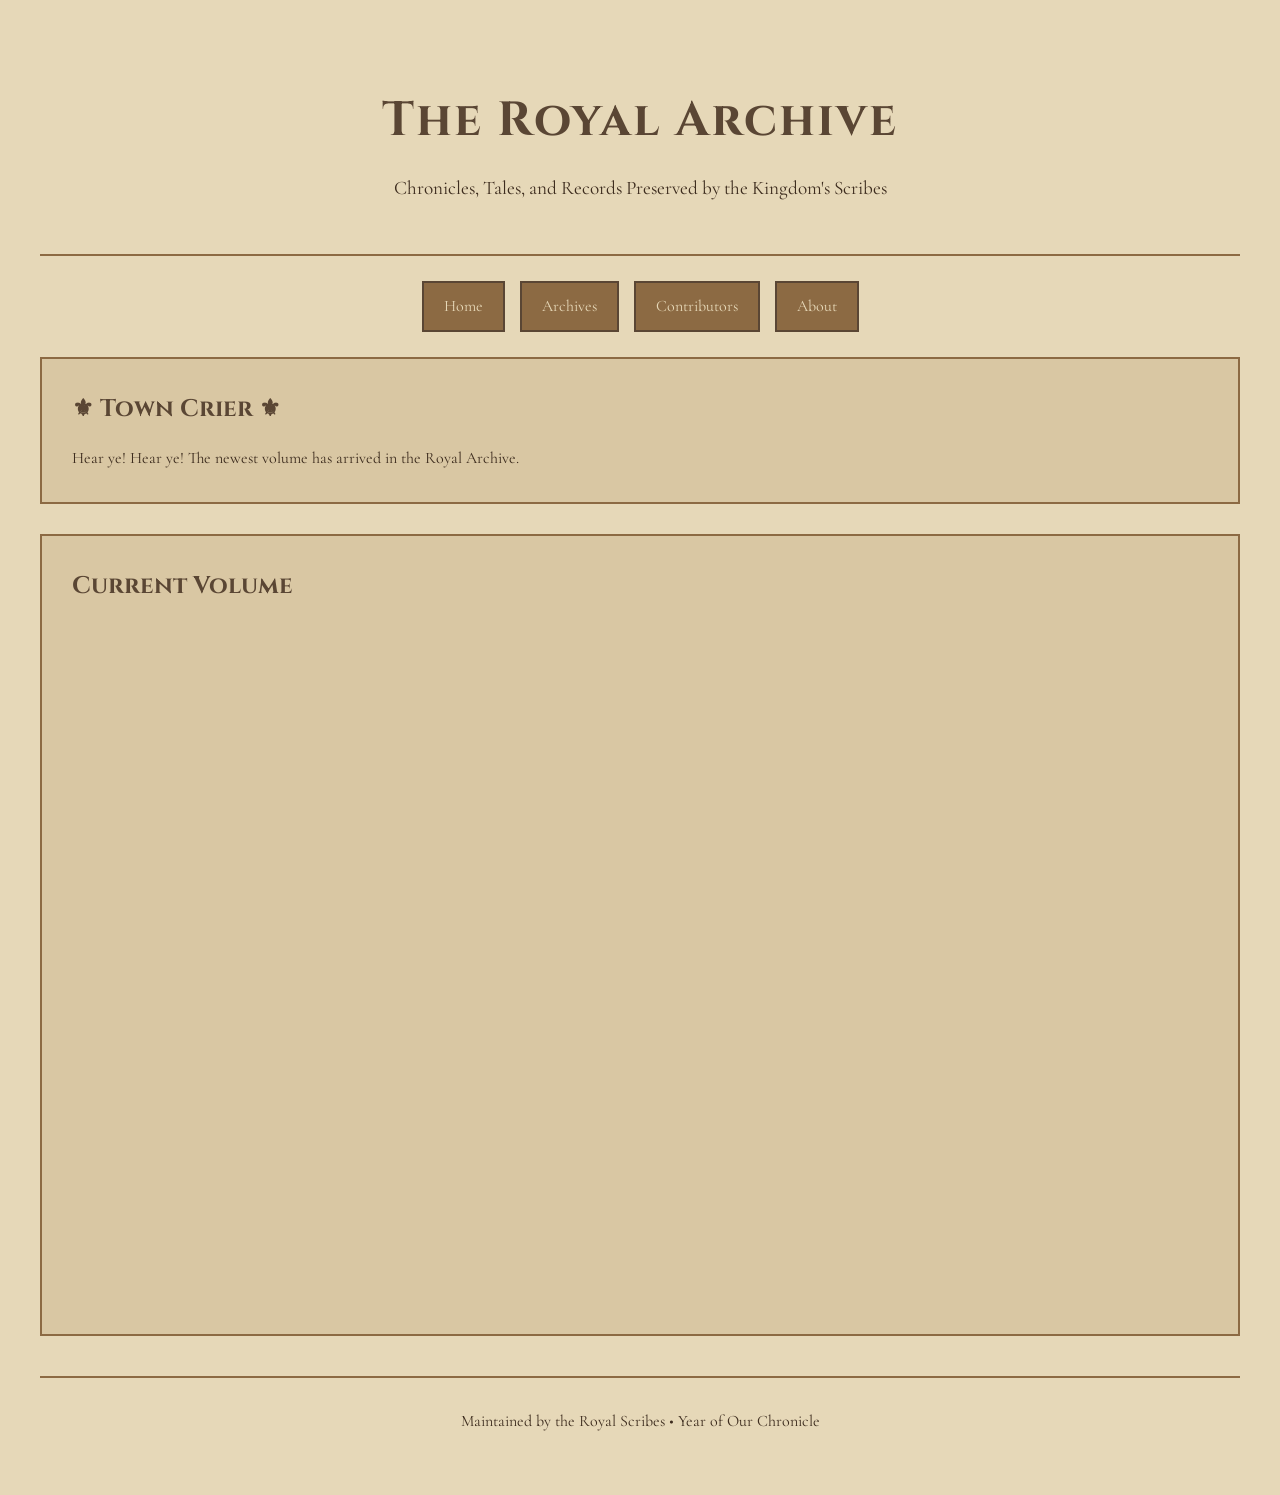
<file: index.html>
<!DOCTYPE html>
<html lang="en">
<head>
    <meta charset="UTF-8">
    <meta name="viewport" content="width=device-width, initial-scale=1.0">
    <title>The Royal Archive</title>

    <link rel="stylesheet" href="style.css">

    <link rel="preconnect" href="https://fonts.googleapis.com">
    <link rel="preconnect" href="https://fonts.gstatic.com" crossorigin>
    <link href="https://fonts.googleapis.com/css2?family=Cinzel:wght@500;700&family=Cormorant+Garamond:wght@400;500;600&display=swap" rel="stylesheet">
</head>

<body>

    <div class="container">

        <header>
            <h1>The Royal Archive</h1>
            <p class="subtitle">
                Chronicles, Tales, and Records Preserved by the Kingdom's Scribes
            </p>
        </header>

        <nav>
            <a href="/index.html">Home</a>
            <a href="/archives.html">Archives</a>
            <a href="/contributors.html">Contributors</a>
            <a href="/about.html">About</a>
        </nav>

        <section class="announcement">
            <h2>⚜ Town Crier ⚜</h2>
            <p>
                Hear ye! Hear ye! The newest volume has arrived in the Royal Archive.
            </p>
        </section>

        <section class="featured-zine">
            <h2>Current Volume</h2>

            <div style="position:relative;padding-top:max(60%,324px);width:100%;height:0;"><iframe style="position:absolute;border:none;width:100%;height:100%;left:0;top:0;" src="https://online.fliphtml5.com/ravenna/Vol-5-July-2026/" title="Vol 5 July 2026" seamless="seamless" scrolling="no" frameborder="0" allowtransparency="true" allowfullscreen="true" ></iframe></div>
            
        </section>

        <footer>
            <p>
                Maintained by the Royal Scribes • Year of Our Chronicle
            </p>
        </footer>

    </div>

</body>
</html>
</file>
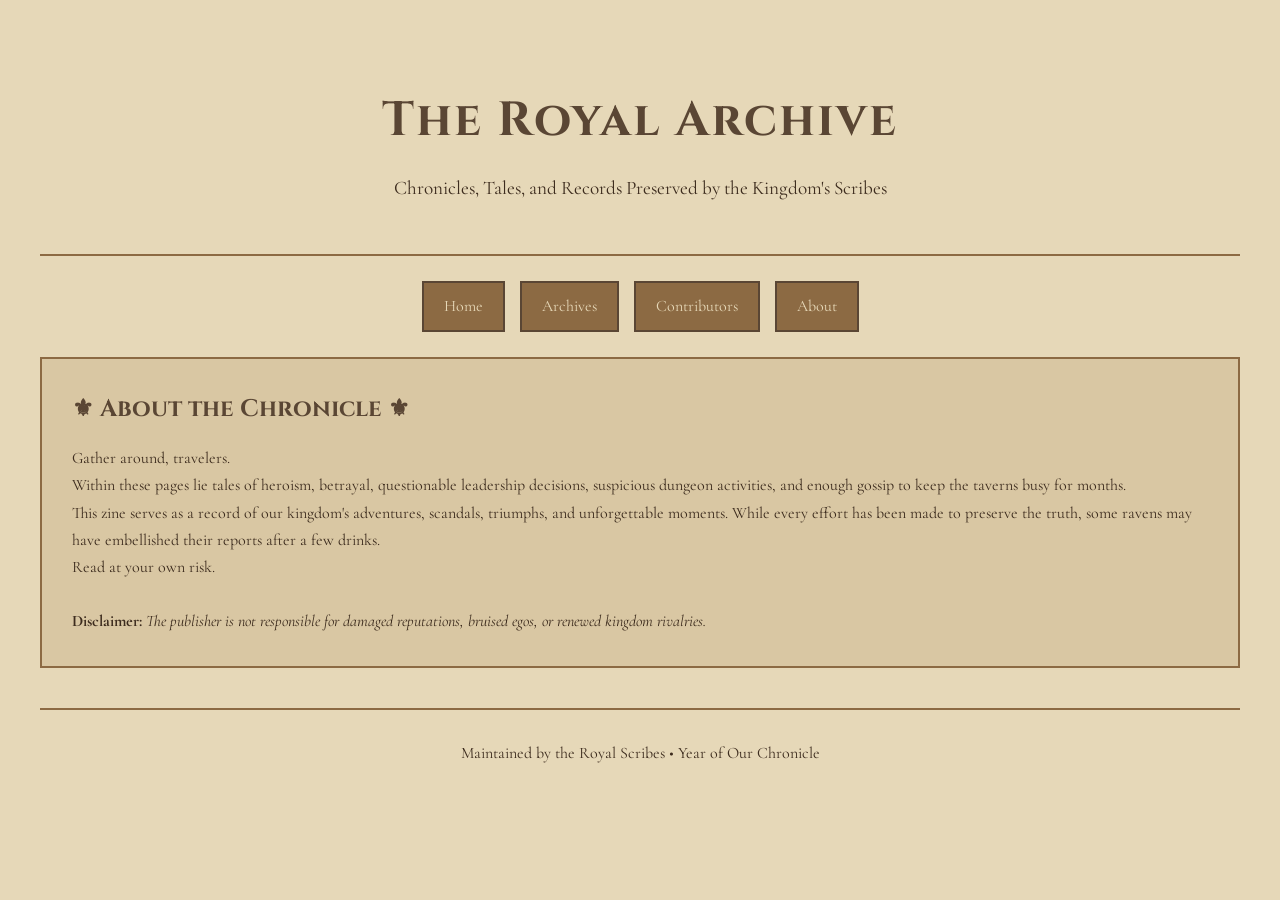
<file: about.html>
<!DOCTYPE html>
<html lang="en">
<head>
    <meta charset="UTF-8">
    <meta name="viewport" content="width=device-width, initial-scale=1.0">
    <title>The Royal Archive</title>

    <link rel="stylesheet" href="style.css">

    <link rel="preconnect" href="https://fonts.googleapis.com">
    <link rel="preconnect" href="https://fonts.gstatic.com" crossorigin>
    <link href="https://fonts.googleapis.com/css2?family=Cinzel:wght@500;700&family=Cormorant+Garamond:wght@400;500;600&display=swap" rel="stylesheet">
</head>

<body>

    <div class="container">

        <header>
            <h1>The Royal Archive</h1>
            <p class="subtitle">
                Chronicles, Tales, and Records Preserved by the Kingdom's Scribes
            </p>
        </header>

        <nav>
            <a href="/index.html">Home</a>
            <a href="/archives.html">Archives</a>
            <a href="/contributors.html">Contributors</a>
            <a href="/about.html">About</a>
        </nav>
        
         <section class="announcement">
            <h2>⚜ About the Chronicle ⚜</h2>
            <p>Gather around, travelers.</p>
            <p>Within these pages lie tales of heroism, betrayal, questionable leadership decisions, suspicious dungeon activities, and enough gossip to keep the taverns busy for months.</p>
            <p>This zine serves as a record of our kingdom's adventures, scandals, triumphs, and unforgettable moments. While every effort has been made to preserve the truth, some ravens may have embellished their reports after a few drinks.</p>
            <p>Read at your own risk.</p>
            <br/>
            <p><b>Disclaimer:</b> <i>The publisher is not responsible for damaged reputations, bruised egos, or renewed kingdom rivalries.</i></p>
            </p>
        </section>

        <footer>
            <p>
                Maintained by the Royal Scribes • Year of Our Chronicle
            </p>
        </footer>

    </div>

</body>
</html>
</file>
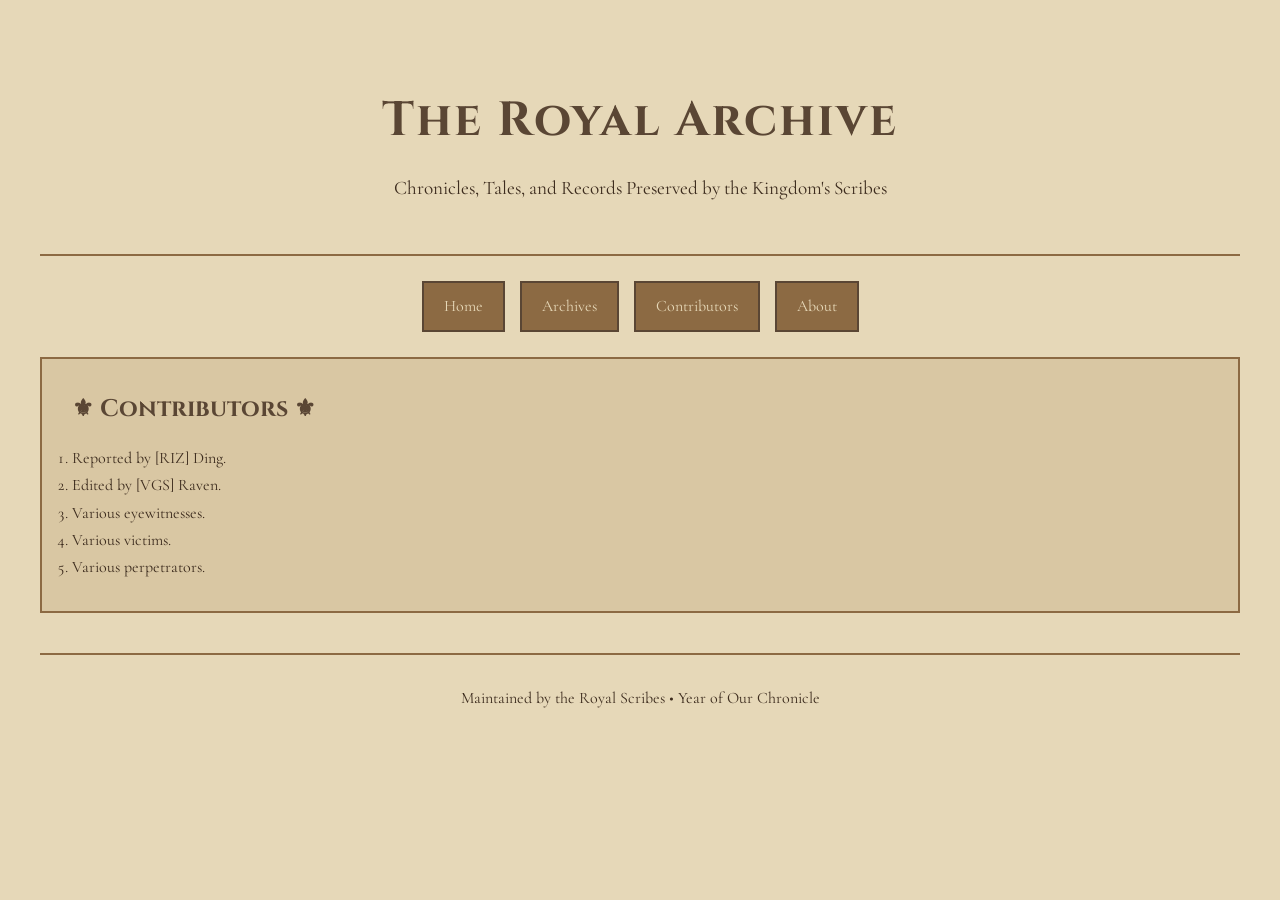
<file: contributors.html>
<!DOCTYPE html>
<html lang="en">
<head>
    <meta charset="UTF-8">
    <meta name="viewport" content="width=device-width, initial-scale=1.0">
    <title>The Royal Archive</title>

    <link rel="stylesheet" href="style.css">

    <link rel="preconnect" href="https://fonts.googleapis.com">
    <link rel="preconnect" href="https://fonts.gstatic.com" crossorigin>
    <link href="https://fonts.googleapis.com/css2?family=Cinzel:wght@500;700&family=Cormorant+Garamond:wght@400;500;600&display=swap" rel="stylesheet">
</head>

<body>

    <div class="container">

        <header>
            <h1>The Royal Archive</h1>
            <p class="subtitle">
                Chronicles, Tales, and Records Preserved by the Kingdom's Scribes
            </p>
        </header>

        <nav>
            <a href="/index.html">Home</a>
            <a href="/archives.html">Archives</a>
            <a href="/contributors.html">Contributors</a>
            <a href="/about.html">About</a>
        </nav>
        
         <section class="announcement">
            <h2>⚜ Contributors ⚜</h2>
            <ol>
                <li>Reported by [RIZ] Ding.</li>
                <li>Edited by [VGS] Raven.</li>
                <li>Various eyewitnesses.</li>
                <li>Various victims.</li>
                <li>Various perpetrators.</li>
            </ol>
        </section>

        <footer>
            <p>
                Maintained by the Royal Scribes • Year of Our Chronicle
            </p>
        </footer>

    </div>

</body>
</html>
</file>
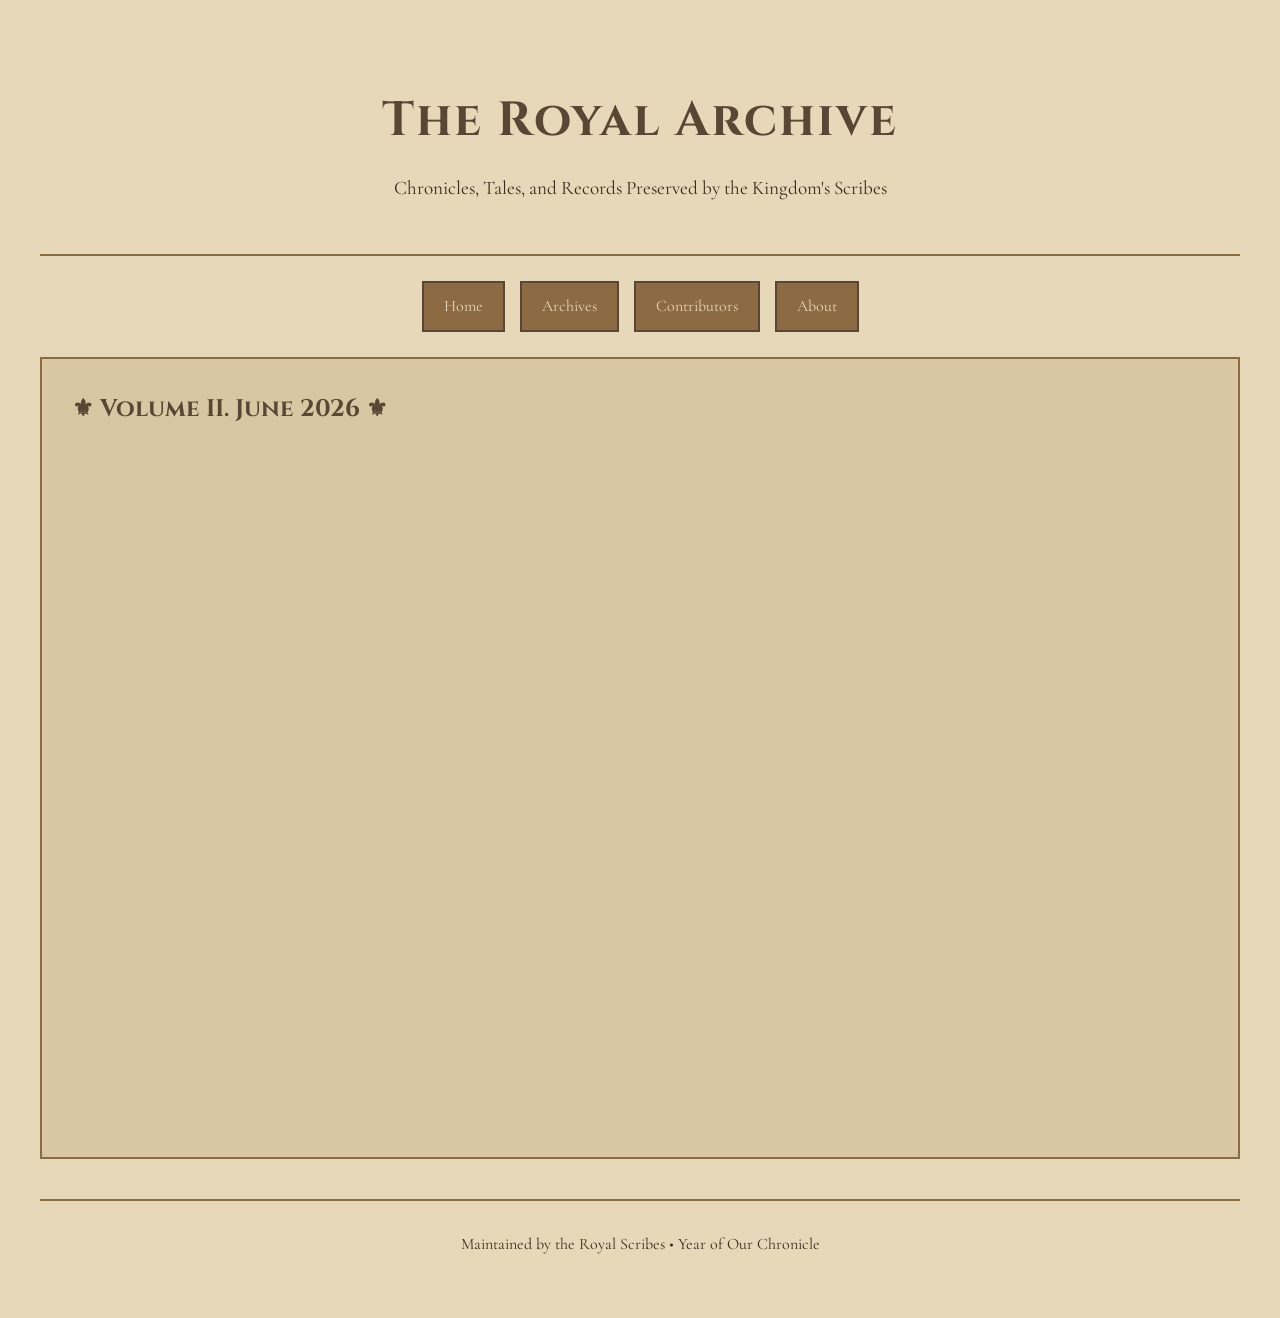
<file: archives/02june2026.html>
<!DOCTYPE html>
<html lang="en">
<head>
    <meta charset="UTF-8">
    <meta name="viewport" content="width=device-width, initial-scale=1.0">
    <title>The Royal Archive</title>

    <link rel="stylesheet" href="archivestyle.css">

    <link rel="preconnect" href="https://fonts.googleapis.com">
    <link rel="preconnect" href="https://fonts.gstatic.com" crossorigin>
    <link href="https://fonts.googleapis.com/css2?family=Cinzel:wght@500;700&family=Cormorant+Garamond:wght@400;500;600&display=swap" rel="stylesheet">
</head>

<body>

    <div class="container">

        <header>
            <h1>The Royal Archive</h1>
            <p class="subtitle">
                Chronicles, Tales, and Records Preserved by the Kingdom's Scribes
            </p>
        </header>

        <nav>
            <a href="/index.html">Home</a>
            <a href="/archives.html">Archives</a>
            <a href="/contributors.html">Contributors</a>
            <a href="/about.html">About</a>
        </nav>
          
        <section class="featured-zine">
            <h2>⚜ Volume II. June 2026 ⚜</h2>
            <div style="position:relative;padding-top:max(60%,324px);width:100%;height:0;"><iframe style="position:absolute;border:none;width:100%;height:100%;left:0;top:0;" src="https://online.fliphtml5.com/ravenna/Vol-2-June-2026/" title="Vol 2 June 2026" seamless="seamless" scrolling="no" frameborder="0" allowtransparency="true" allowfullscreen="true" ></iframe></div>
            
        </section>

        
        <footer>
            <p>
                Maintained by the Royal Scribes • Year of Our Chronicle
            </p>
        </footer>

    </div>

</body>
</html>
</file>
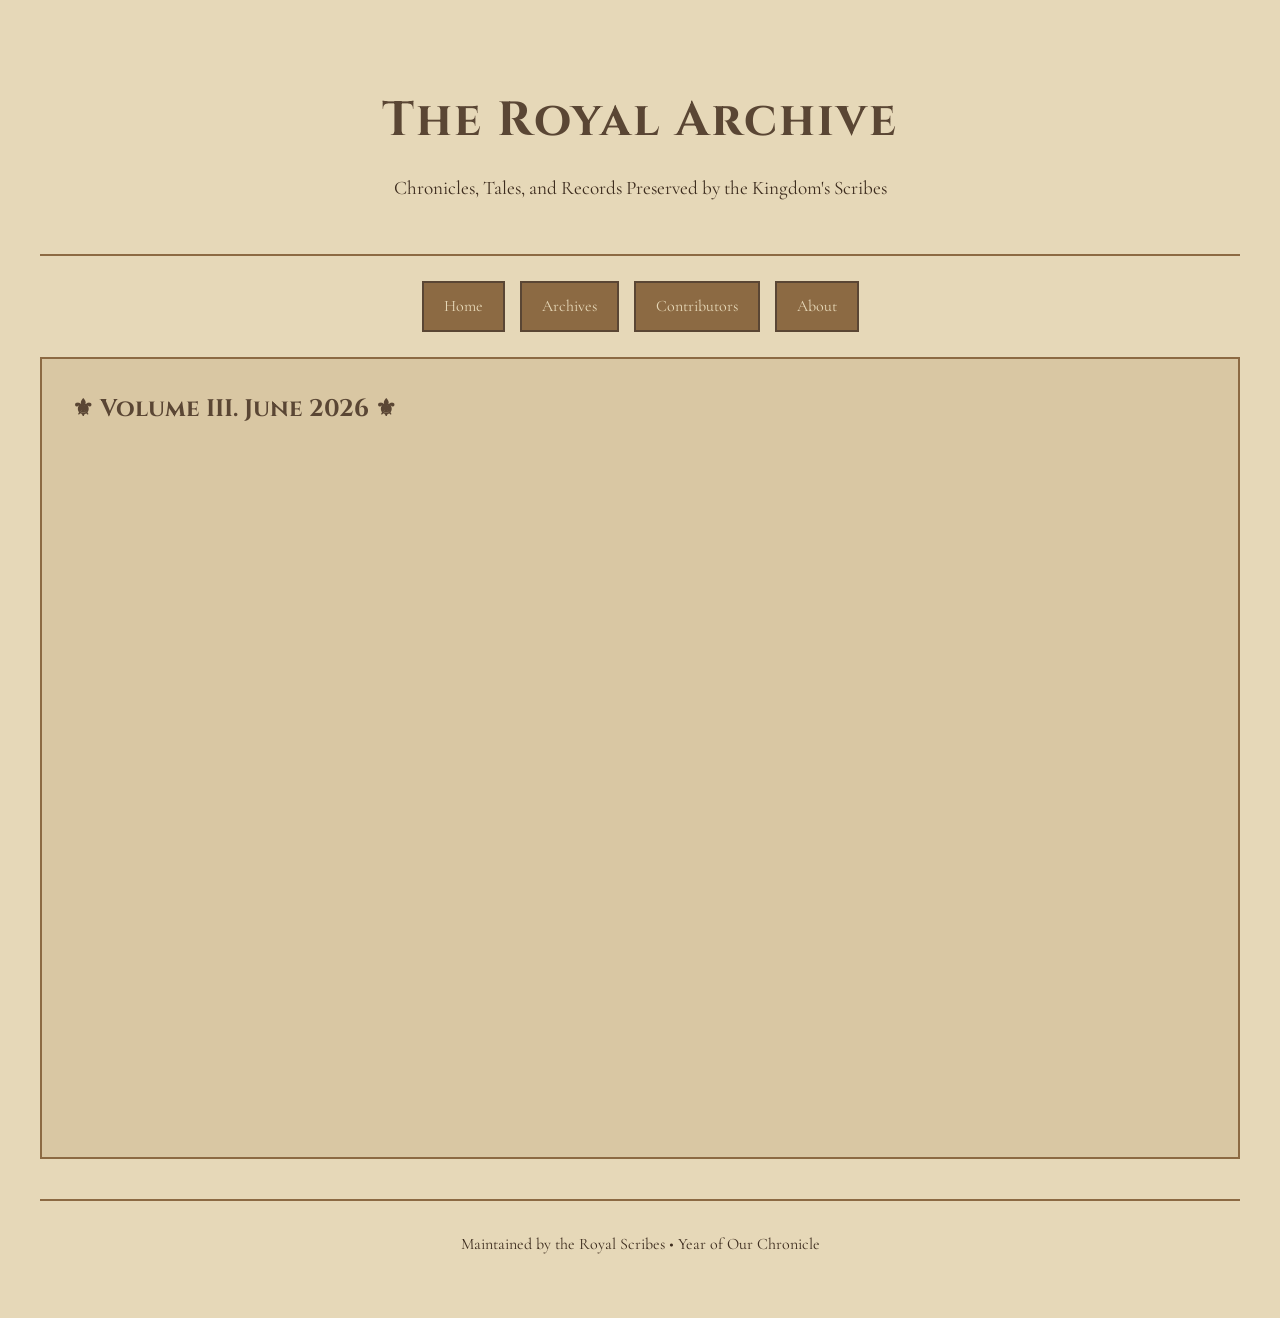
<file: archives/03june2026.html>
<!DOCTYPE html>
<html lang="en">
<head>
    <meta charset="UTF-8">
    <meta name="viewport" content="width=device-width, initial-scale=1.0">
    <title>The Royal Archive</title>

    <link rel="stylesheet" href="archivestyle.css">

    <link rel="preconnect" href="https://fonts.googleapis.com">
    <link rel="preconnect" href="https://fonts.gstatic.com" crossorigin>
    <link href="https://fonts.googleapis.com/css2?family=Cinzel:wght@500;700&family=Cormorant+Garamond:wght@400;500;600&display=swap" rel="stylesheet">
</head>

<body>

    <div class="container">

        <header>
            <h1>The Royal Archive</h1>
            <p class="subtitle">
                Chronicles, Tales, and Records Preserved by the Kingdom's Scribes
            </p>
        </header>

        <nav>
            <a href="/index.html">Home</a>
            <a href="/archives.html">Archives</a>
            <a href="/contributors.html">Contributors</a>
            <a href="/about.html">About</a>
        </nav>
          
        <section class="featured-zine">
            <h2>⚜ Volume III. June 2026 ⚜</h2>
            <div style="position:relative;padding-top:max(60%,324px);width:100%;height:0;"><iframe style="position:absolute;border:none;width:100%;height:100%;left:0;top:0;" src="https://online.fliphtml5.com/ravenna/Vol-3-June-2026/" title="Vol 3 June 2026" seamless="seamless" scrolling="no" frameborder="0" allowtransparency="true" allowfullscreen="true" ></iframe></div>
            
        </section>

        
        <footer>
            <p>
                Maintained by the Royal Scribes • Year of Our Chronicle
            </p>
        </footer>

    </div>

</body>
</html>
</file>
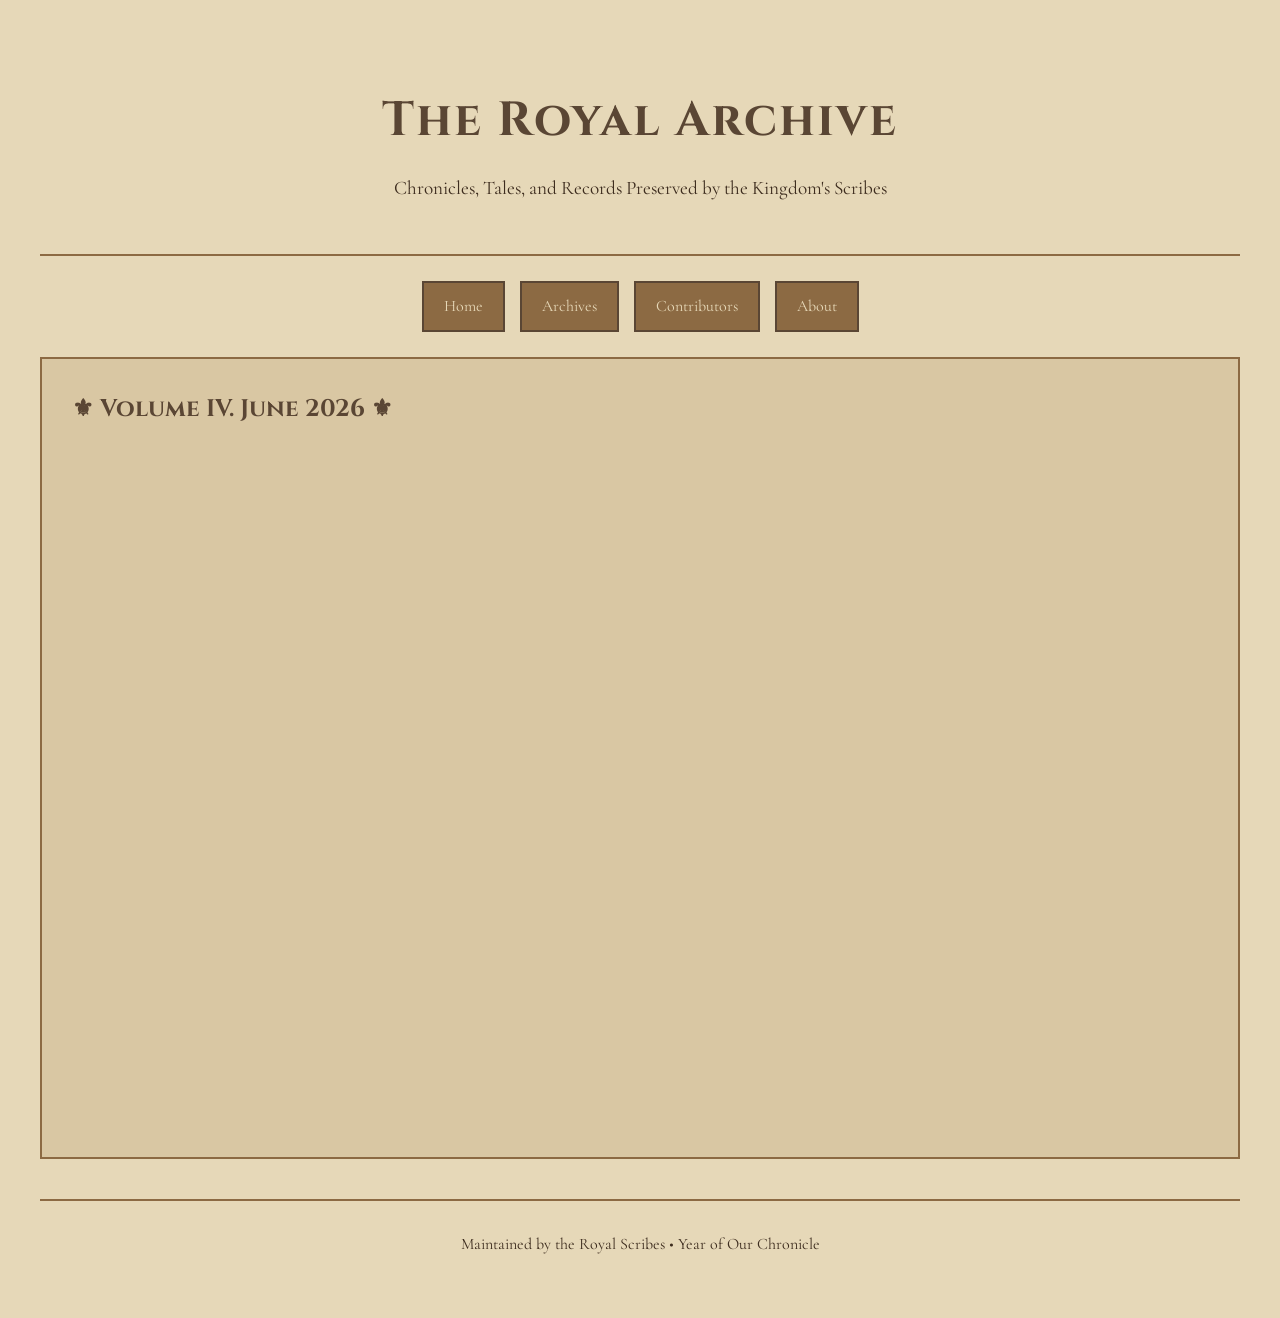
<file: archives/04june2026.html>
<!DOCTYPE html>
<html lang="en">
<head>
    <meta charset="UTF-8">
    <meta name="viewport" content="width=device-width, initial-scale=1.0">
    <title>The Royal Archive</title>

    <link rel="stylesheet" href="archivestyle.css">

    <link rel="preconnect" href="https://fonts.googleapis.com">
    <link rel="preconnect" href="https://fonts.gstatic.com" crossorigin>
    <link href="https://fonts.googleapis.com/css2?family=Cinzel:wght@500;700&family=Cormorant+Garamond:wght@400;500;600&display=swap" rel="stylesheet">
</head>

<body>

    <div class="container">

        <header>
            <h1>The Royal Archive</h1>
            <p class="subtitle">
                Chronicles, Tales, and Records Preserved by the Kingdom's Scribes
            </p>
        </header>

        <nav>
            <a href="/index.html">Home</a>
            <a href="/archives.html">Archives</a>
            <a href="/contributors.html">Contributors</a>
            <a href="/about.html">About</a>
        </nav>
          
        <section class="featured-zine">
            <h2>⚜ Volume IV. June 2026 ⚜</h2>
            <div style="position:relative;padding-top:max(60%,324px);width:100%;height:0;"><iframe style="position:absolute;border:none;width:100%;height:100%;left:0;top:0;" src="https://online.fliphtml5.com/ravenna/Vol-4-June-2026/" title="Vol 4 June 2026" seamless="seamless" scrolling="no" frameborder="0" allowtransparency="true" allowfullscreen="true" ></iframe></div>
            
        </section>

        
        <footer>
            <p>
                Maintained by the Royal Scribes • Year of Our Chronicle
            </p>
        </footer>

    </div>

</body>
</html>
</file>
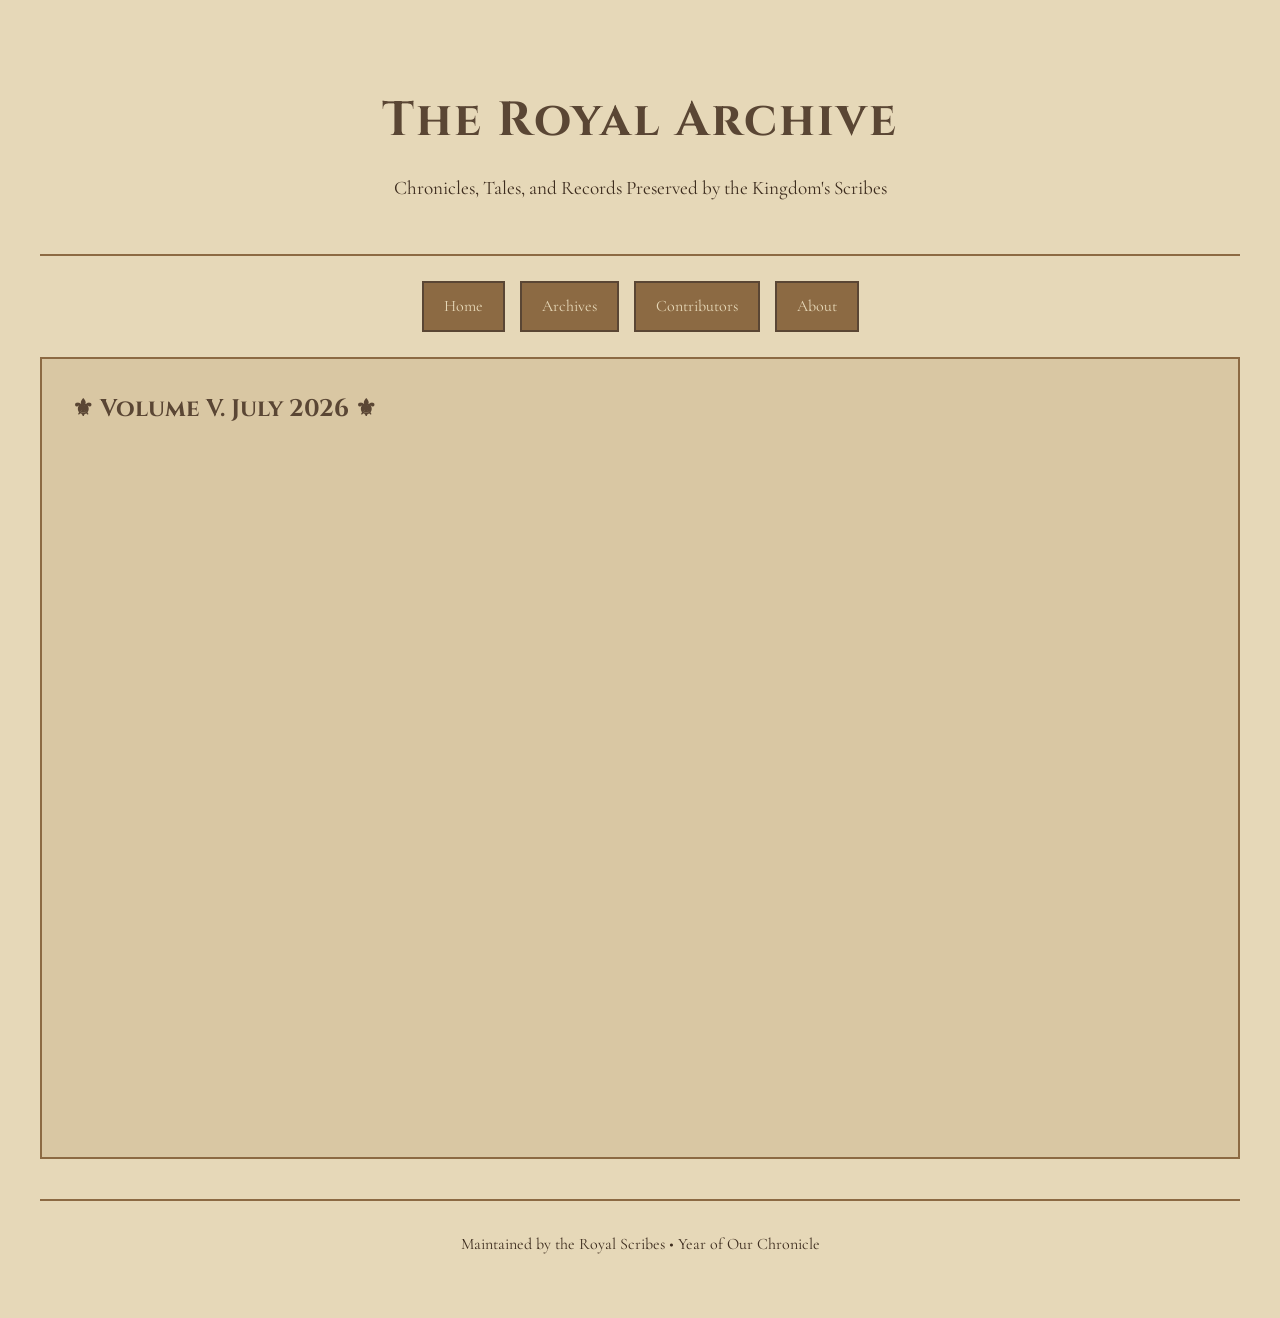
<file: archives/05july2026.html>
<!DOCTYPE html>
<html lang="en">
<head>
    <meta charset="UTF-8">
    <meta name="viewport" content="width=device-width, initial-scale=1.0">
    <title>The Royal Archive</title>

    <link rel="stylesheet" href="archivestyle.css">

    <link rel="preconnect" href="https://fonts.googleapis.com">
    <link rel="preconnect" href="https://fonts.gstatic.com" crossorigin>
    <link href="https://fonts.googleapis.com/css2?family=Cinzel:wght@500;700&family=Cormorant+Garamond:wght@400;500;600&display=swap" rel="stylesheet">
</head>

<body>

    <div class="container">

        <header>
            <h1>The Royal Archive</h1>
            <p class="subtitle">
                Chronicles, Tales, and Records Preserved by the Kingdom's Scribes
            </p>
        </header>

        <nav>
            <a href="/index.html">Home</a>
            <a href="/archives.html">Archives</a>
            <a href="/contributors.html">Contributors</a>
            <a href="/about.html">About</a>
        </nav>
          
        <section class="featured-zine">
            <h2>⚜ Volume V. July 2026 ⚜</h2>
            <div style="position:relative;padding-top:max(60%,324px);width:100%;height:0;"><iframe style="position:absolute;border:none;width:100%;height:100%;left:0;top:0;" src="https://online.fliphtml5.com/ravenna/Vol-5-July-2026/" title="Vol 5 July 2026" seamless="seamless" scrolling="no" frameborder="0" allowtransparency="true" allowfullscreen="true" ></iframe></div>
            
        </section>

        
        <footer>
            <p>
                Maintained by the Royal Scribes • Year of Our Chronicle
            </p>
        </footer>

    </div>

</body>
</html>
</file>
<file: style.css>
/* ---------- ROOT ---------- */

:root {
    --parchment: #e6d8b8;
    --paper: #d9c7a3;
    --dark-brown: #3d2c1e;
    --header-brown: #5a4634;
    --bronze: #8c6a43;
    --moss: #6b7755;
    --gold: #b08d57;
}

/* ---------- GENERAL ---------- */

* {
    margin: 0;
    padding: 0;
    box-sizing: border-box;
}

body {
    font-family: "Cormorant Garamond", serif;
    background: var(--parchment);
    color: var(--dark-brown);
    line-height: 1.7;
    padding: 30px;
}

/* ---------- CONTAINER ---------- */

.container {
    max-width: 1200px;
    margin: auto;
}

/* ---------- HEADER ---------- */

header {
    text-align: center;
    padding: 50px 20px;
    border-bottom: 2px solid var(--bronze);
}

header h1 {
    font-family: "Cinzel", serif;
    font-size: 3rem;
    color: var(--header-brown);
    letter-spacing: 2px;
}

.subtitle {
    margin-top: 10px;
    font-size: 1.2rem;
}

/* ---------- NAV ---------- */

nav {
    display: flex;
    justify-content: center;
    flex-wrap: wrap;
    gap: 15px;

    padding: 25px 0;
}

nav a {
    text-decoration: none;
    color: var(--parchment);

    background: var(--bronze);

    padding: 10px 20px;

    border: 2px solid var(--header-brown);

    transition: 0.2s ease;
}

nav a:hover {
    background: var(--header-brown);
}

/* ---------- SECTIONS ---------- */

section {
    background: var(--paper);

    border: 2px solid var(--bronze);

    padding: 30px;

    margin-bottom: 30px;
}

section h2 {
    font-family: "Cinzel", serif;

    margin-bottom: 15px;

    color: var(--header-brown);
}

/* ---------- FLIPBOOK ---------- */

.flipbook-container {
    width: 100%;
    height: 800px;

    border: 2px solid var(--bronze);

    overflow: hidden;
}

.flipbook-container iframe {
    width: 100%;
    height: 100%;
    border: none;
}

/* ---------- BOOK SHELF ---------- */

.book-grid {
    display: grid;
    grid-template-columns: repeat(4, minmax(0, 1fr));
    gap: clamp(14px, 2vw, 24px);
    align-items: start;
}

.book {
    position: relative;
    display: flex;
    justify-content: center;
    align-items: flex-end;
    width: 100%;
    aspect-ratio: 210 / 297;
    min-height: 140px;
    padding: 18px 14px;
    text-decoration: none;
    text-align: center;
    color: var(--parchment);
    font-family: "Cinzel", serif;
    font-size: clamp(0.95rem, 1.1vw, 1.2rem);
    line-height: 1.3;
    background: linear-gradient(145deg, #6d533c 0%, #4d3727 100%);
    border: 3px solid var(--bronze);
    border-radius: 6px 10px 10px 6px;
    box-shadow: 0 8px 18px rgba(61, 44, 30, 0.22);
    transition: transform 0.2s ease, box-shadow 0.2s ease;
    overflow: hidden;
}

.book::before {
    content: "";
    position: absolute;
    inset: 8px;
    border: 1px solid rgba(230, 216, 184, 0.25);
    border-radius: 4px;
    pointer-events: none;
}

.book img {
    position: absolute;
    inset: 0;
    width: 100%;
    height: 100%;
    object-fit: cover;
    display: block;
}

.book span {
    position: relative;
    z-index: 1;
    text-shadow: 0 1px 2px rgba(0, 0, 0, 0.35);
    background: rgba(61, 44, 30, 0.7);
    padding: 6px 10px;
    border-radius: 6px;
}

.book:hover {
    transform: translateY(-5px) scale(1.02);
    box-shadow: 0 12px 24px rgba(61, 44, 30, 0.28);
}

/* ---------- FOOTER ---------- */

footer {
    text-align: center;

    padding: 30px;

    border-top: 2px solid var(--bronze);

    margin-top: 40px;
}

/* ---------- MOBILE ---------- */

@media (max-width: 900px) {

    .book-grid {
        grid-template-columns: repeat(2, minmax(0, 1fr));
    }

}

@media (max-width: 768px) {

    header h1 {
        font-size: 2rem;
    }

    .flipbook-container {
        height: 500px;
    }

}

@media (max-width: 560px) {

    .book-grid {
        grid-template-columns: 1fr;
    }

}
</file>
<file: archives/archivestyle.css>
/* ---------- ROOT ---------- */

:root {
    --parchment: #e6d8b8;
    --paper: #d9c7a3;
    --dark-brown: #3d2c1e;
    --header-brown: #5a4634;
    --bronze: #8c6a43;
    --moss: #6b7755;
    --gold: #b08d57;
}

/* ---------- GENERAL ---------- */

* {
    margin: 0;
    padding: 0;
    box-sizing: border-box;
}

body {
    font-family: "Cormorant Garamond", serif;
    background: var(--parchment);
    color: var(--dark-brown);
    line-height: 1.7;
    padding: 30px;
}

/* ---------- CONTAINER ---------- */

.container {
    max-width: 1200px;
    margin: auto;
}

/* ---------- HEADER ---------- */

header {
    text-align: center;
    padding: 50px 20px;
    border-bottom: 2px solid var(--bronze);
}

header h1 {
    font-family: "Cinzel", serif;
    font-size: 3rem;
    color: var(--header-brown);
    letter-spacing: 2px;
}

.subtitle {
    margin-top: 10px;
    font-size: 1.2rem;
}

/* ---------- NAV ---------- */

nav {
    display: flex;
    justify-content: center;
    flex-wrap: wrap;
    gap: 15px;

    padding: 25px 0;
}

nav a {
    text-decoration: none;
    color: var(--parchment);

    background: var(--bronze);

    padding: 10px 20px;

    border: 2px solid var(--header-brown);

    transition: 0.2s ease;
}

nav a:hover {
    background: var(--header-brown);
}

/* ---------- SECTIONS ---------- */

section {
    background: var(--paper);

    border: 2px solid var(--bronze);

    padding: 30px;

    margin-bottom: 30px;
}

section h2 {
    font-family: "Cinzel", serif;

    margin-bottom: 15px;

    color: var(--header-brown);
}

/* ---------- FLIPBOOK ---------- */

.flipbook-container {
    width: 100%;
    height: 800px;

    border: 2px solid var(--bronze);

    overflow: hidden;
}

.flipbook-container iframe {
    width: 100%;
    height: 100%;
    border: none;
}

/* ---------- BOOK SHELF ---------- */

.book-grid {
    display: grid;

    grid-template-columns: repeat(auto-fit, minmax(180px, 1fr));

    gap: 20px;
}

.book {
    text-decoration: none;

    height: 220px;

    background: linear-gradient(
        to right,
        #5a4634,
        #6a533e,
        #5a4634
    );

    border: 3px solid var(--bronze);

    display: flex;

    justify-content: center;
    align-items: center;

    color: var(--parchment);

    font-family: "Cinzel", serif;

    font-size: 1.3rem;

    transition: transform 0.2s ease;
}

.book:hover {
    transform: translateY(-5px);
}

/* ---------- FOOTER ---------- */

footer {
    text-align: center;

    padding: 30px;

    border-top: 2px solid var(--bronze);

    margin-top: 40px;
}

/* ---------- MOBILE ---------- */

@media (max-width: 768px) {

    header h1 {
        font-size: 2rem;
    }

    .flipbook-container {
        height: 500px;
    }

}
</file>
